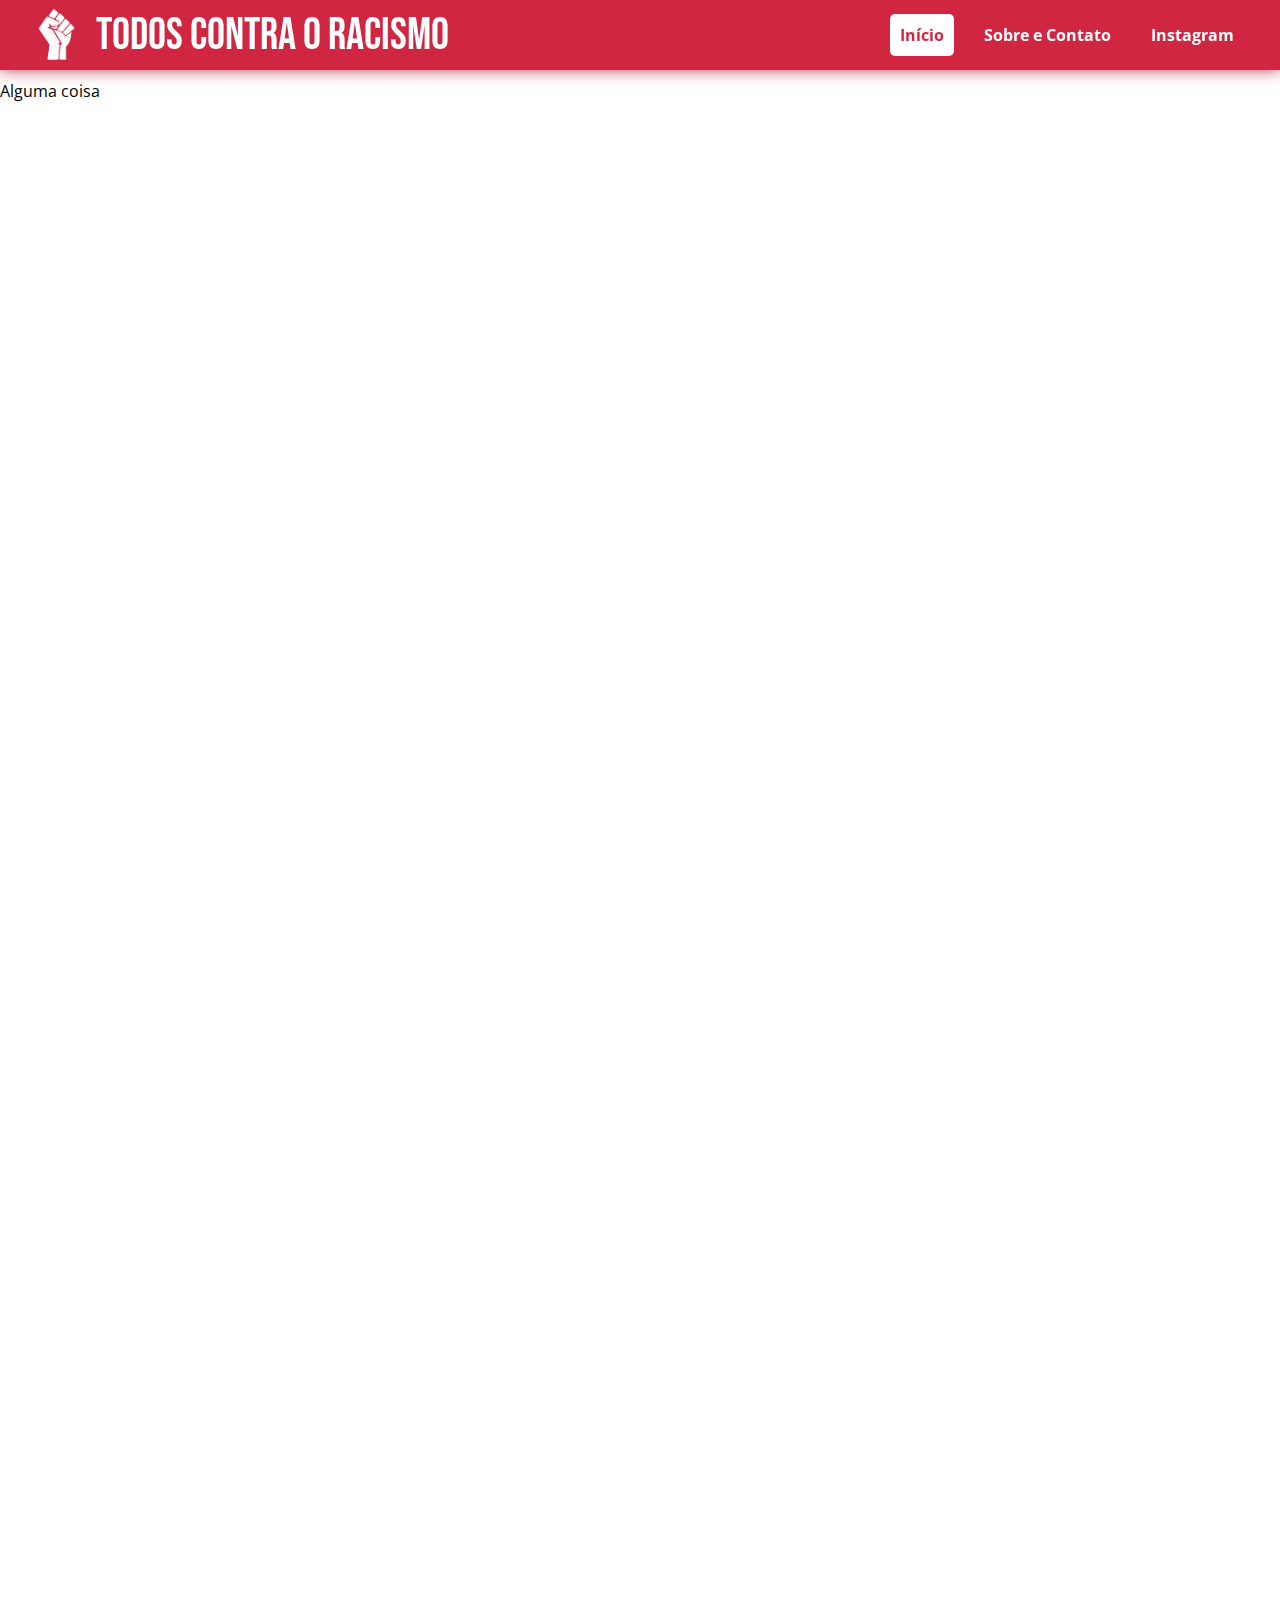
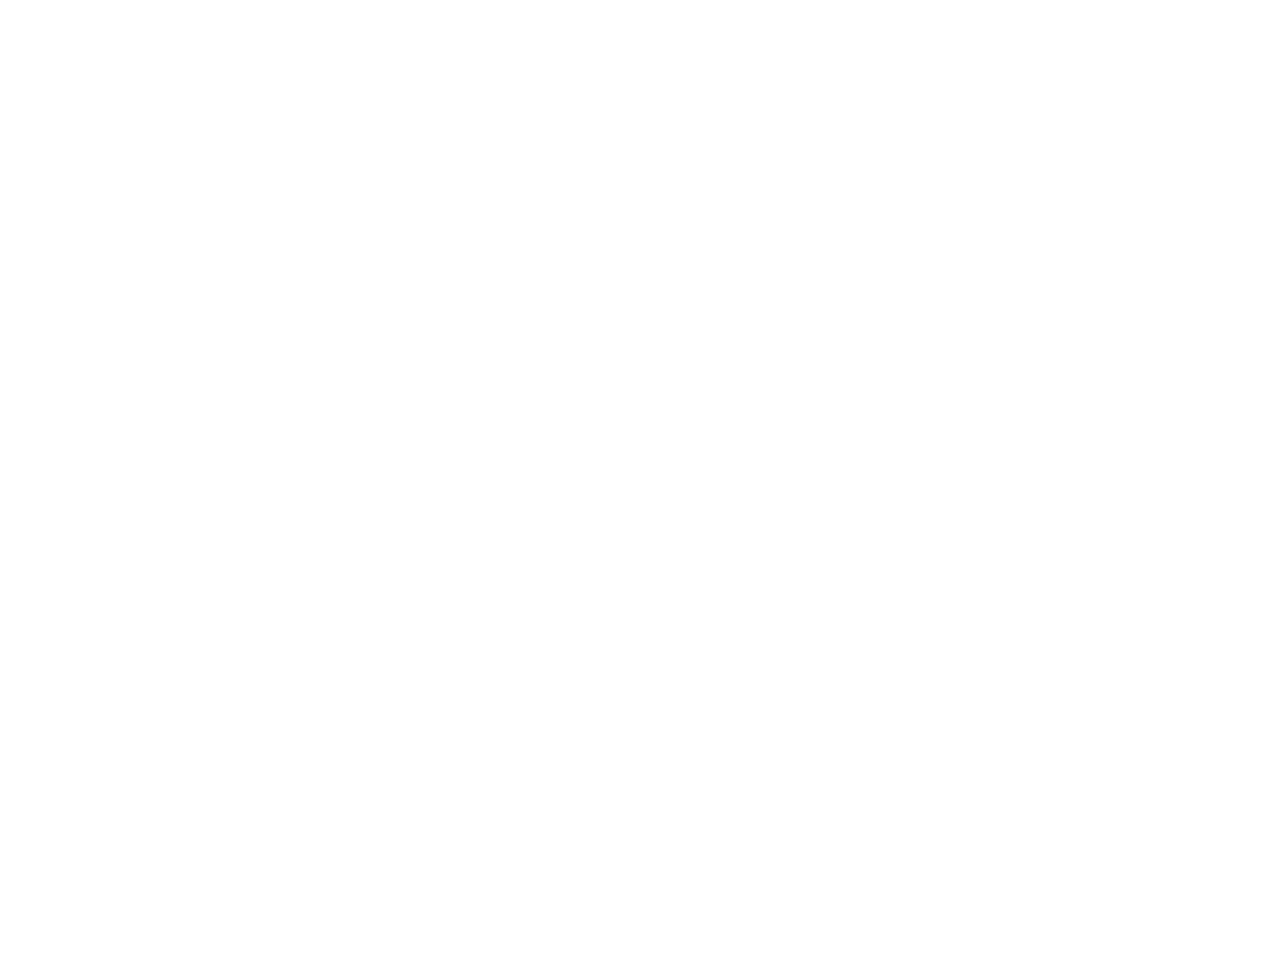
<file: Todos Contra o Racismo/index.html>
<!DOCTYPE html>
<html lang="pt-br">
    <head>
        <meta charset="UTF-8">
        <meta http-equiv="X-UA-Compatible" content="IE=edge">
        <meta name="viewport" content="width=device-width, initial-scale=1.0">
        <meta name="author" content="Welcome">
        <meta name="keywords" content="racismo">

        <title>Início | Todos Contra o Racismo</title>

        <link rel="stylesheet" href="css/style.css">
        <link rel="preconnect" href="https://fonts.googleapis.com">
        <link rel="preconnect" href="https://fonts.gstatic.com" crossorigin>
        <link href="https://fonts.googleapis.com/css2?family=Bebas+Neue&family=Open+Sans&display=swap" rel="stylesheet">

    </head>

    <body>

        <!-- Início HEADER -->

        <header>

            <div class="container">

                <div class="logo">
                    <img src="img/Logomarca - fundo transparente.png">
                    <h1>TODOS CONTRA O RACISMO</h1>
                </div>

                <nav class="menu-desk">

                    <ul class="menu-list">
                        <li class="selected"> <a href="index.html">Início</a> </li>
                        <li> <a href="sobre_e_contato.html">Sobre e Contato</a> </li>
                        <li> <a href="https://instagram.com/proj.tcr">Instagram</a> </li>
                    </ul>
    
                </nav>

            </div>

        </header>

        <!-- Fim HEADER -->

        <p>
            Alguma coisa
        </p>

    </body>

</html>
</file>
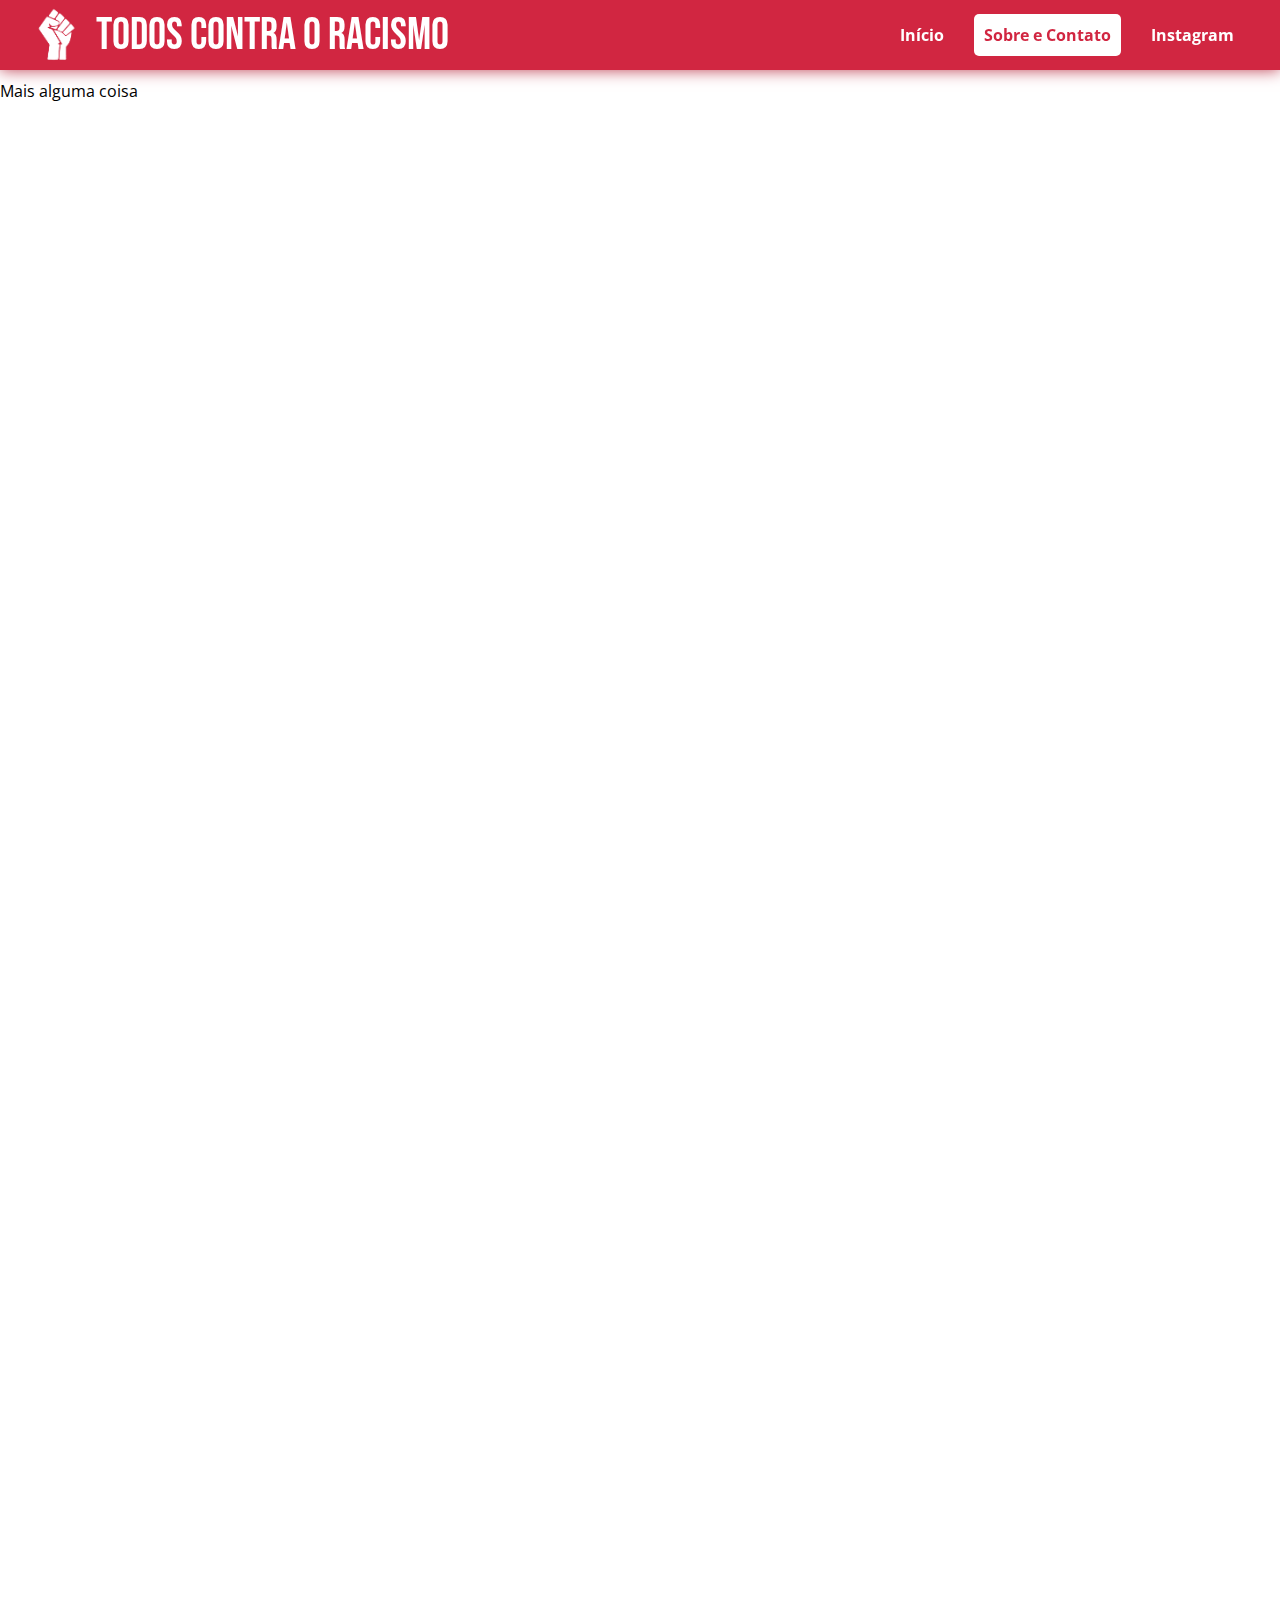
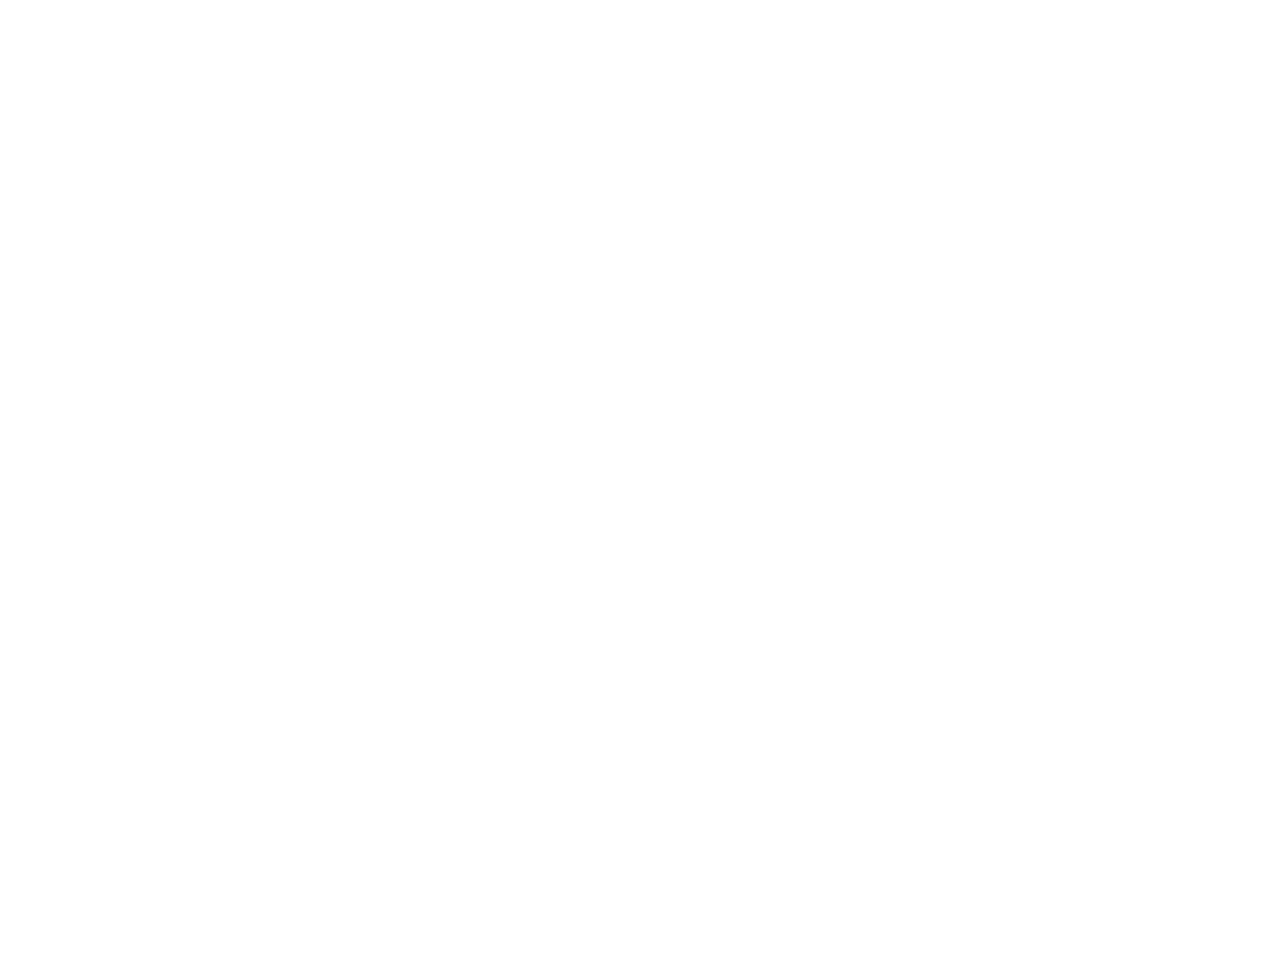
<file: Todos Contra o Racismo/sobre_e_contato.html>
<!DOCTYPE html>
<html lang="pt-br">
    <head>
        <meta charset="UTF-8">
        <meta http-equiv="X-UA-Compatible" content="IE=edge">
        <meta name="viewport" content="width=device-width, initial-scale=1.0">
        <meta name="author" content="Welcome">
        <meta name="keywords" content="racismo">

        <title>Sobre e Contato | Todos Contra o Racismo</title>

        <link rel="stylesheet" href="css/style.css">
        <link rel="preconnect" href="https://fonts.googleapis.com">
        <link rel="preconnect" href="https://fonts.gstatic.com" crossorigin>
        <link href="https://fonts.googleapis.com/css2?family=Bebas+Neue&family=Open+Sans&display=swap" rel="stylesheet">

    </head>

    <body>

        <!-- Início HEADER -->

        <header>

            <div class="container">

                <div class="logo">
                    <img src="img/Logomarca - fundo transparente.png">
                    <h1>TODOS CONTRA O RACISMO</h1>
                </div>

                <nav class="menu-desk">

                    <ul class="menu-list">
                        <li> <a href="index.html">Início</a> </li>
                        <li class="selected"> <a href="sobre_e_contato.html">Sobre e Contato</a> </li>
                        <li> <a href="https://instagram.com/proj.tcr">Instagram</a> </li>
                    </ul>
    
                </nav>

            </div>

        </header>

        <!-- Fim HEADER -->

        <p>
            Mais alguma coisa
        </p>

    </body>

</html>
</file>
<file: Todos Contra o Racismo/css/style.css>
*{
    margin: 0;
    padding: 0;
    font-family: 'Bebas Neue', cursive;
    font-family: 'Open Sans', sans-serif;
}

body{
    height: 2500px;
    padding-top: 80px;
}
/* -- MENU -- */

header{
    position: fixed;
    top: 0;
    width: 100%;
    height: 70px;
    background-color: #D12641;
    box-shadow: 0 0 15px  #bd3e51;
}

.logo{
    float: left;
    height: 70px;
    display: flex;
    align-items: center;
}

.logo img{
    height: 60px;
}

.logo h1{
    font-family: 'Bebas Neue';
    font-size: 45px;
    color:#FFFFFF;
    font-weight: 500;
    height: 100%;
    display: flex;
    align-items: center;
    margin-left: 10px;
}

.container{
    max-width: 1280px;
    margin: 0 auto;
    padding: 0 2%;
}

.menu-desk ul{
    float: right;
}

.menu-list{
    height: 70px;
    display: flex;
    align-items: center;
}

.menu-desk li{
    padding: 0 10px;
    display: inline-block;
    font-weight: bold;
}

.menu-desk a{
    padding: 10px;
    text-decoration: none;
    color: #FFFFFF;
}

.menu-desk a:hover{
    background-color: #FFFFFF;
    color: #D12641;
    border-radius: 5px;

    transition-duration: 0.5s;
}

.selected a{
    background-color: #FFFFFF;
    color: #D12641;
    border-radius: 5px;
}
</file>
